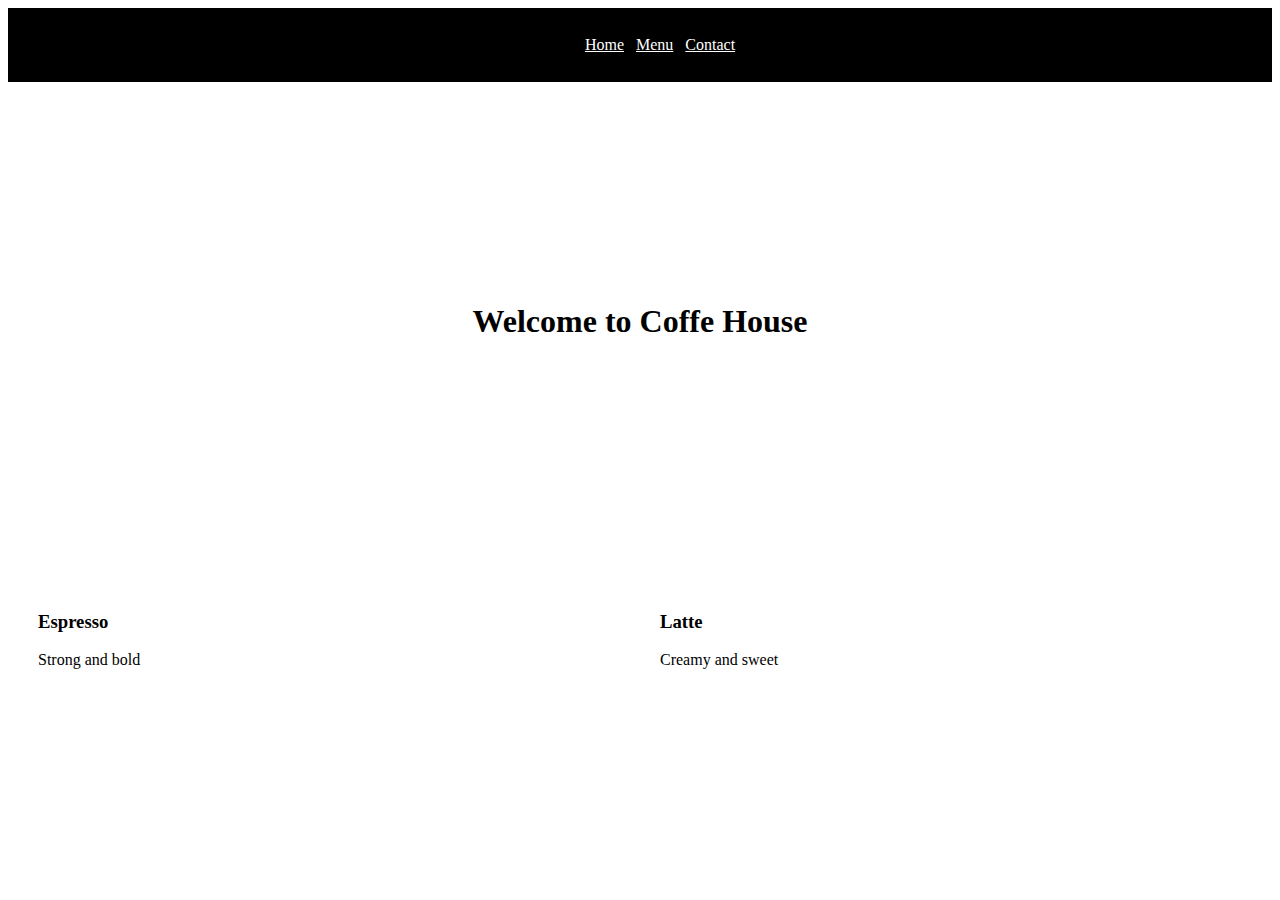
<file: project1.html>
<!DOCTYPE html>
<html lang="en">
<head>
    <meta charset="UTF-8">
    <meta name="viewport" content="width=device-width, initial-scale=1.0">
    <title>Document</title>
    <style>
        ul{
            list-style-type: none;
            display: flex;
            gap:12px;
            justify-content: center;
        }
        nav{
            background-color: black;
            padding:12px ;
        }
        a{
            color: white;
        }
        section{
            padding: 200px;
            background-size: cover;
            background-image: url('https://images.pexels.com/photos/434213/pexels-photo-434213.jpeg?cs=srgb&dl=aroma-aromatic-art-434213.jpg&fm=jpg');
            text-align: center;   }
            h1{
                text-shadow: 200;
            }
      .grid {
        display: grid;
        grid-template-columns: 1fr 1fr;
        gap: 20px;
        padding: 20px;
      }

      .item{
        background: white;
        padding:10px;
        border-radius: 10px;
        
      }

    </style>

</head>
<body>
    <nav>
        <ul>
            <li><a href="">Home</a></li>
            <li><a href="">Menu</a></li>
            <li><a href="">Contact</a></li>
        </ul>
    </nav>
    <section>
        <h1>Welcome to Coffe House</h1>


    </section>
    <div class="grid">
        <div class="item">
            <h3>Espresso</h3>
        <p>Strong and bold</p>
        </div>
        <div class="item"> 
            <h3>Latte</h3>
            <p>Creamy and sweet</p>

        </div>
    
</body>
</html>
<head>
</head>
<body>
</file>
